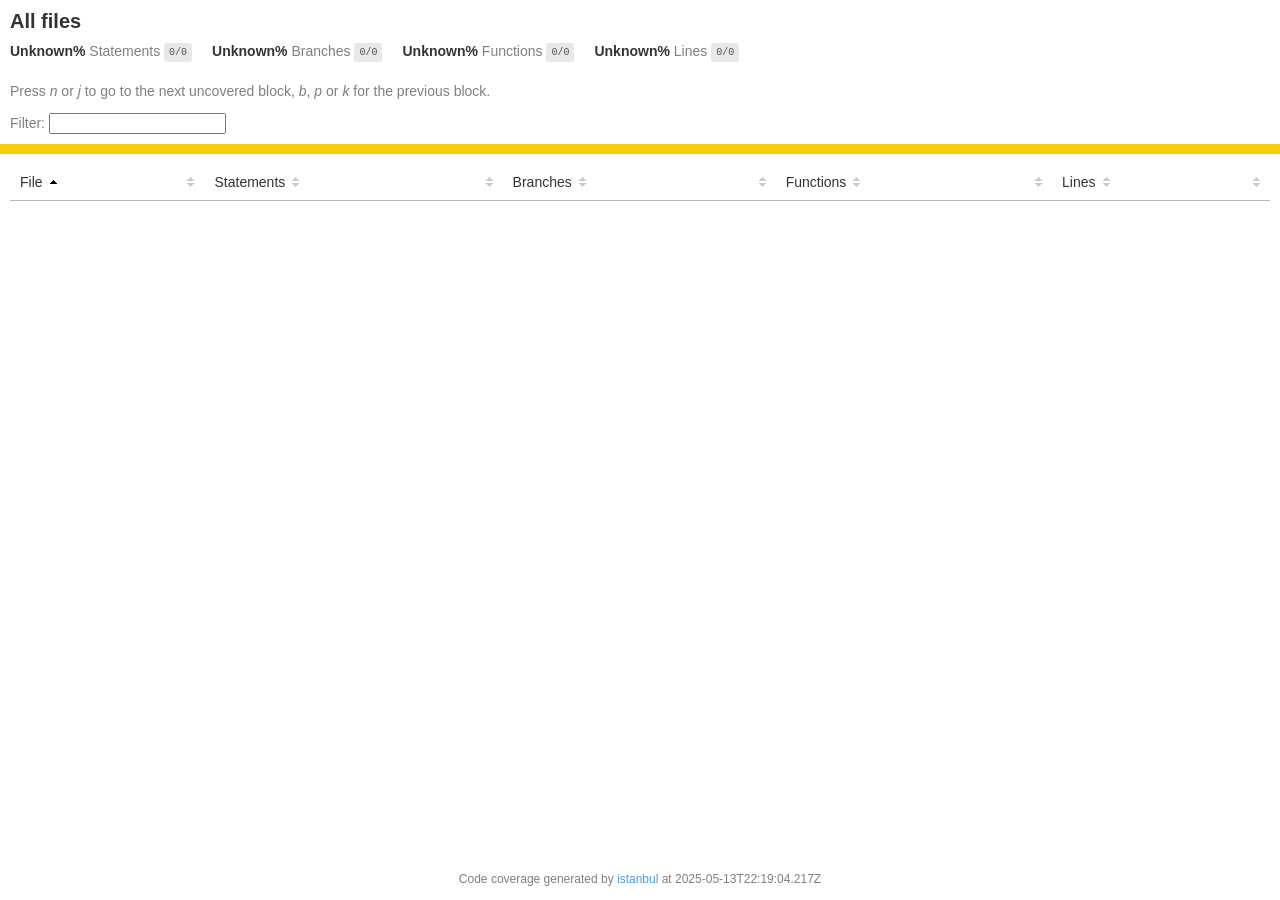
<file: coverage/lcov-report/index.html>
<!doctype html>
<html lang="en">

<head>
    <title>Code coverage report for All files</title>
    <meta charset="utf-8" />
    <link rel="stylesheet" href="prettify.css" />
    <link rel="stylesheet" href="base.css" />
    <link rel="shortcut icon" type="image/x-icon" href="favicon.png" />
    <meta name="viewport" content="width=device-width, initial-scale=1" />
    <style type='text/css'>
        .coverage-summary .sorter {
            background-image: url(sort-arrow-sprite.png);
        }
    </style>
</head>
    
<body>
<div class='wrapper'>
    <div class='pad1'>
        <h1>All files</h1>
        <div class='clearfix'>
            
            <div class='fl pad1y space-right2'>
                <span class="strong">Unknown% </span>
                <span class="quiet">Statements</span>
                <span class='fraction'>0/0</span>
            </div>
        
            
            <div class='fl pad1y space-right2'>
                <span class="strong">Unknown% </span>
                <span class="quiet">Branches</span>
                <span class='fraction'>0/0</span>
            </div>
        
            
            <div class='fl pad1y space-right2'>
                <span class="strong">Unknown% </span>
                <span class="quiet">Functions</span>
                <span class='fraction'>0/0</span>
            </div>
        
            
            <div class='fl pad1y space-right2'>
                <span class="strong">Unknown% </span>
                <span class="quiet">Lines</span>
                <span class='fraction'>0/0</span>
            </div>
        
            
        </div>
        <p class="quiet">
            Press <em>n</em> or <em>j</em> to go to the next uncovered block, <em>b</em>, <em>p</em> or <em>k</em> for the previous block.
        </p>
        <template id="filterTemplate">
            <div class="quiet">
                Filter:
                <input type="search" id="fileSearch">
            </div>
        </template>
    </div>
    <div class='status-line medium'></div>
    <div class="pad1">
<table class="coverage-summary">
<thead>
<tr>
   <th data-col="file" data-fmt="html" data-html="true" class="file">File</th>
   <th data-col="pic" data-type="number" data-fmt="html" data-html="true" class="pic"></th>
   <th data-col="statements" data-type="number" data-fmt="pct" class="pct">Statements</th>
   <th data-col="statements_raw" data-type="number" data-fmt="html" class="abs"></th>
   <th data-col="branches" data-type="number" data-fmt="pct" class="pct">Branches</th>
   <th data-col="branches_raw" data-type="number" data-fmt="html" class="abs"></th>
   <th data-col="functions" data-type="number" data-fmt="pct" class="pct">Functions</th>
   <th data-col="functions_raw" data-type="number" data-fmt="html" class="abs"></th>
   <th data-col="lines" data-type="number" data-fmt="pct" class="pct">Lines</th>
   <th data-col="lines_raw" data-type="number" data-fmt="html" class="abs"></th>
</tr>
</thead>
<tbody></tbody>
</table>
</div>
                <div class='push'></div><!-- for sticky footer -->
            </div><!-- /wrapper -->
            <div class='footer quiet pad2 space-top1 center small'>
                Code coverage generated by
                <a href="https://istanbul.js.org/" target="_blank" rel="noopener noreferrer">istanbul</a>
                at 2025-05-13T22:19:04.217Z
            </div>
        <script src="prettify.js"></script>
        <script>
            window.onload = function () {
                prettyPrint();
            };
        </script>
        <script src="sorter.js"></script>
        <script src="block-navigation.js"></script>
    </body>
</html>
</file>
<file: coverage/lcov-report/prettify.css>
.pln{color:#000}@media screen{.str{color:#080}.kwd{color:#008}.com{color:#800}.typ{color:#606}.lit{color:#066}.pun,.opn,.clo{color:#660}.tag{color:#008}.atn{color:#606}.atv{color:#080}.dec,.var{color:#606}.fun{color:red}}@media print,projection{.str{color:#060}.kwd{color:#006;font-weight:bold}.com{color:#600;font-style:italic}.typ{color:#404;font-weight:bold}.lit{color:#044}.pun,.opn,.clo{color:#440}.tag{color:#006;font-weight:bold}.atn{color:#404}.atv{color:#060}}pre.prettyprint{padding:2px;border:1px solid #888}ol.linenums{margin-top:0;margin-bottom:0}li.L0,li.L1,li.L2,li.L3,li.L5,li.L6,li.L7,li.L8{list-style-type:none}li.L1,li.L3,li.L5,li.L7,li.L9{background:#eee}
</file>
<file: coverage/lcov-report/base.css>
body, html {
  margin:0; padding: 0;
  height: 100%;
}
body {
    font-family: Helvetica Neue, Helvetica, Arial;
    font-size: 14px;
    color:#333;
}
.small { font-size: 12px; }
*, *:after, *:before {
  -webkit-box-sizing:border-box;
     -moz-box-sizing:border-box;
          box-sizing:border-box;
  }
h1 { font-size: 20px; margin: 0;}
h2 { font-size: 14px; }
pre {
    font: 12px/1.4 Consolas, "Liberation Mono", Menlo, Courier, monospace;
    margin: 0;
    padding: 0;
    -moz-tab-size: 2;
    -o-tab-size:  2;
    tab-size: 2;
}
a { color:#0074D9; text-decoration:none; }
a:hover { text-decoration:underline; }
.strong { font-weight: bold; }
.space-top1 { padding: 10px 0 0 0; }
.pad2y { padding: 20px 0; }
.pad1y { padding: 10px 0; }
.pad2x { padding: 0 20px; }
.pad2 { padding: 20px; }
.pad1 { padding: 10px; }
.space-left2 { padding-left:55px; }
.space-right2 { padding-right:20px; }
.center { text-align:center; }
.clearfix { display:block; }
.clearfix:after {
  content:'';
  display:block;
  height:0;
  clear:both;
  visibility:hidden;
  }
.fl { float: left; }
@media only screen and (max-width:640px) {
  .col3 { width:100%; max-width:100%; }
  .hide-mobile { display:none!important; }
}

.quiet {
  color: #7f7f7f;
  color: rgba(0,0,0,0.5);
}
.quiet a { opacity: 0.7; }

.fraction {
  font-family: Consolas, 'Liberation Mono', Menlo, Courier, monospace;
  font-size: 10px;
  color: #555;
  background: #E8E8E8;
  padding: 4px 5px;
  border-radius: 3px;
  vertical-align: middle;
}

div.path a:link, div.path a:visited { color: #333; }
table.coverage {
  border-collapse: collapse;
  margin: 10px 0 0 0;
  padding: 0;
}

table.coverage td {
  margin: 0;
  padding: 0;
  vertical-align: top;
}
table.coverage td.line-count {
    text-align: right;
    padding: 0 5px 0 20px;
}
table.coverage td.line-coverage {
    text-align: right;
    padding-right: 10px;
    min-width:20px;
}

table.coverage td span.cline-any {
    display: inline-block;
    padding: 0 5px;
    width: 100%;
}
.missing-if-branch {
    display: inline-block;
    margin-right: 5px;
    border-radius: 3px;
    position: relative;
    padding: 0 4px;
    background: #333;
    color: yellow;
}

.skip-if-branch {
    display: none;
    margin-right: 10px;
    position: relative;
    padding: 0 4px;
    background: #ccc;
    color: white;
}
.missing-if-branch .typ, .skip-if-branch .typ {
    color: inherit !important;
}
.coverage-summary {
  border-collapse: collapse;
  width: 100%;
}
.coverage-summary tr { border-bottom: 1px solid #bbb; }
.keyline-all { border: 1px solid #ddd; }
.coverage-summary td, .coverage-summary th { padding: 10px; }
.coverage-summary tbody { border: 1px solid #bbb; }
.coverage-summary td { border-right: 1px solid #bbb; }
.coverage-summary td:last-child { border-right: none; }
.coverage-summary th {
  text-align: left;
  font-weight: normal;
  white-space: nowrap;
}
.coverage-summary th.file { border-right: none !important; }
.coverage-summary th.pct { }
.coverage-summary th.pic,
.coverage-summary th.abs,
.coverage-summary td.pct,
.coverage-summary td.abs { text-align: right; }
.coverage-summary td.file { white-space: nowrap;  }
.coverage-summary td.pic { min-width: 120px !important;  }
.coverage-summary tfoot td { }

.coverage-summary .sorter {
    height: 10px;
    width: 7px;
    display: inline-block;
    margin-left: 0.5em;
    background: url(sort-arrow-sprite.png) no-repeat scroll 0 0 transparent;
}
.coverage-summary .sorted .sorter {
    background-position: 0 -20px;
}
.coverage-summary .sorted-desc .sorter {
    background-position: 0 -10px;
}
.status-line {  height: 10px; }
/* yellow */
.cbranch-no { background: yellow !important; color: #111; }
/* dark red */
.red.solid, .status-line.low, .low .cover-fill { background:#C21F39 }
.low .chart { border:1px solid #C21F39 }
.highlighted,
.highlighted .cstat-no, .highlighted .fstat-no, .highlighted .cbranch-no{
  background: #C21F39 !important;
}
/* medium red */
.cstat-no, .fstat-no, .cbranch-no, .cbranch-no { background:#F6C6CE }
/* light red */
.low, .cline-no { background:#FCE1E5 }
/* light green */
.high, .cline-yes { background:rgb(230,245,208) }
/* medium green */
.cstat-yes { background:rgb(161,215,106) }
/* dark green */
.status-line.high, .high .cover-fill { background:rgb(77,146,33) }
.high .chart { border:1px solid rgb(77,146,33) }
/* dark yellow (gold) */
.status-line.medium, .medium .cover-fill { background: #f9cd0b; }
.medium .chart { border:1px solid #f9cd0b; }
/* light yellow */
.medium { background: #fff4c2; }

.cstat-skip { background: #ddd; color: #111; }
.fstat-skip { background: #ddd; color: #111 !important; }
.cbranch-skip { background: #ddd !important; color: #111; }

span.cline-neutral { background: #eaeaea; }

.coverage-summary td.empty {
    opacity: .5;
    padding-top: 4px;
    padding-bottom: 4px;
    line-height: 1;
    color: #888;
}

.cover-fill, .cover-empty {
  display:inline-block;
  height: 12px;
}
.chart {
  line-height: 0;
}
.cover-empty {
    background: white;
}
.cover-full {
    border-right: none !important;
}
pre.prettyprint {
    border: none !important;
    padding: 0 !important;
    margin: 0 !important;
}
.com { color: #999 !important; }
.ignore-none { color: #999; font-weight: normal; }

.wrapper {
  min-height: 100%;
  height: auto !important;
  height: 100%;
  margin: 0 auto -48px;
}
.footer, .push {
  height: 48px;
}
</file>
